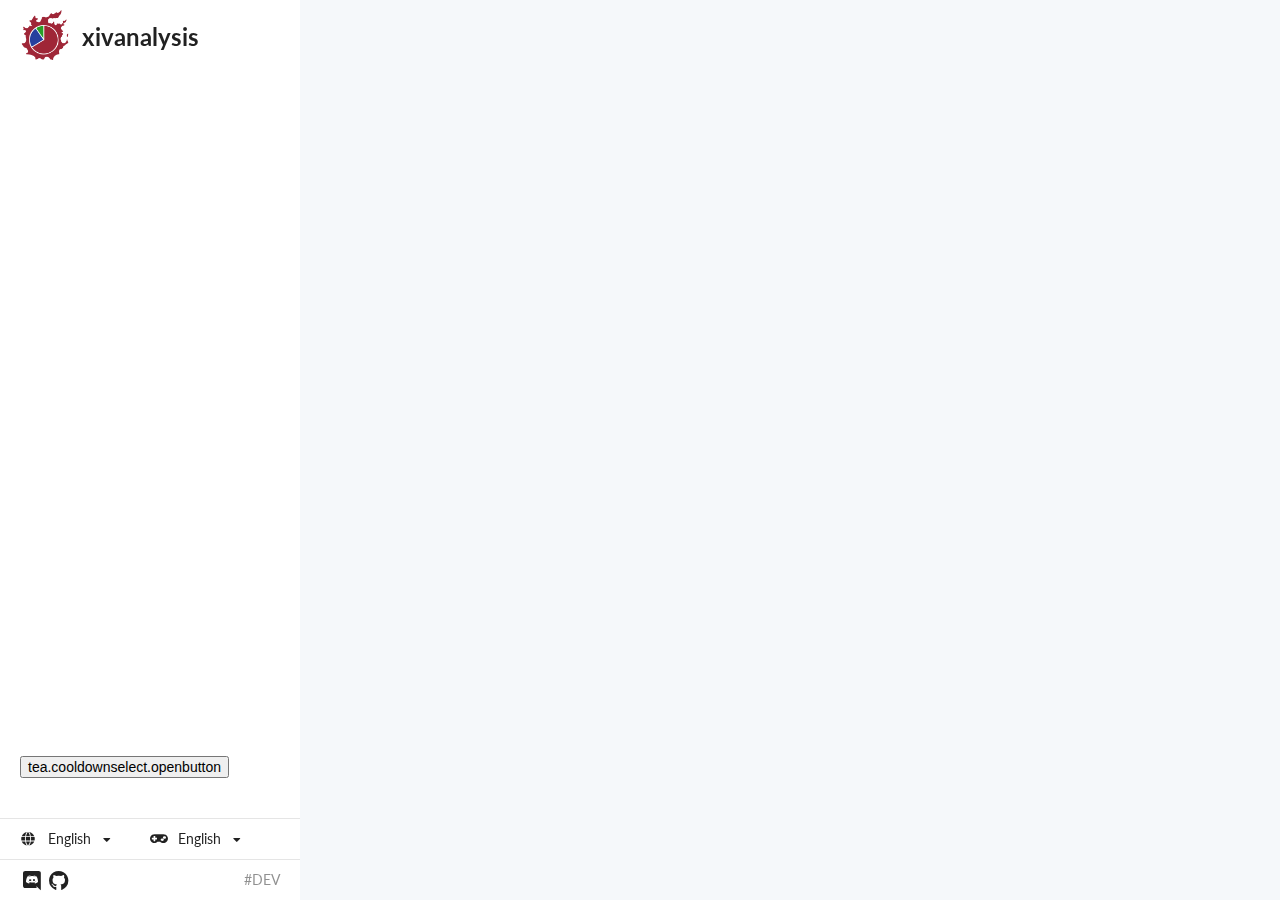
<file: index.html>
<!doctype html><html lang="en"><head><meta charset="utf-8"><title>xivanalysis</title><meta name="viewport" content="width=device-width,initial-scale=1,shrink-to-fit=no"><meta name="theme-color" content="#000000"><meta property="description" content="Automated performance analysis and suggestion platform for Final Fantasy XIV: Shadowbringers."><meta property="og:title" content="xivanalysis"><meta property="og:description" content="Automated performance analysis and suggestion platform for Final Fantasy XIV: Shadowbringers."><meta property="og:type" content="website"><meta property="og:image" content="/og.jpg"><meta property="og:url" content="https://xivanalysis.com"><link rel="shortcut icon" href="/logo.png"><link href="/assets/43.b983668d.css" rel="stylesheet"><link href="/assets/index.70bb830c.css" rel="stylesheet"></head><body><div id="root"></div><script src="/assets/runtime.07488a78.js"></script><script src="/assets/43.6daa15ad.js"></script><script src="/assets/index.bf1a80c5.js"></script></body></html>
</file>
